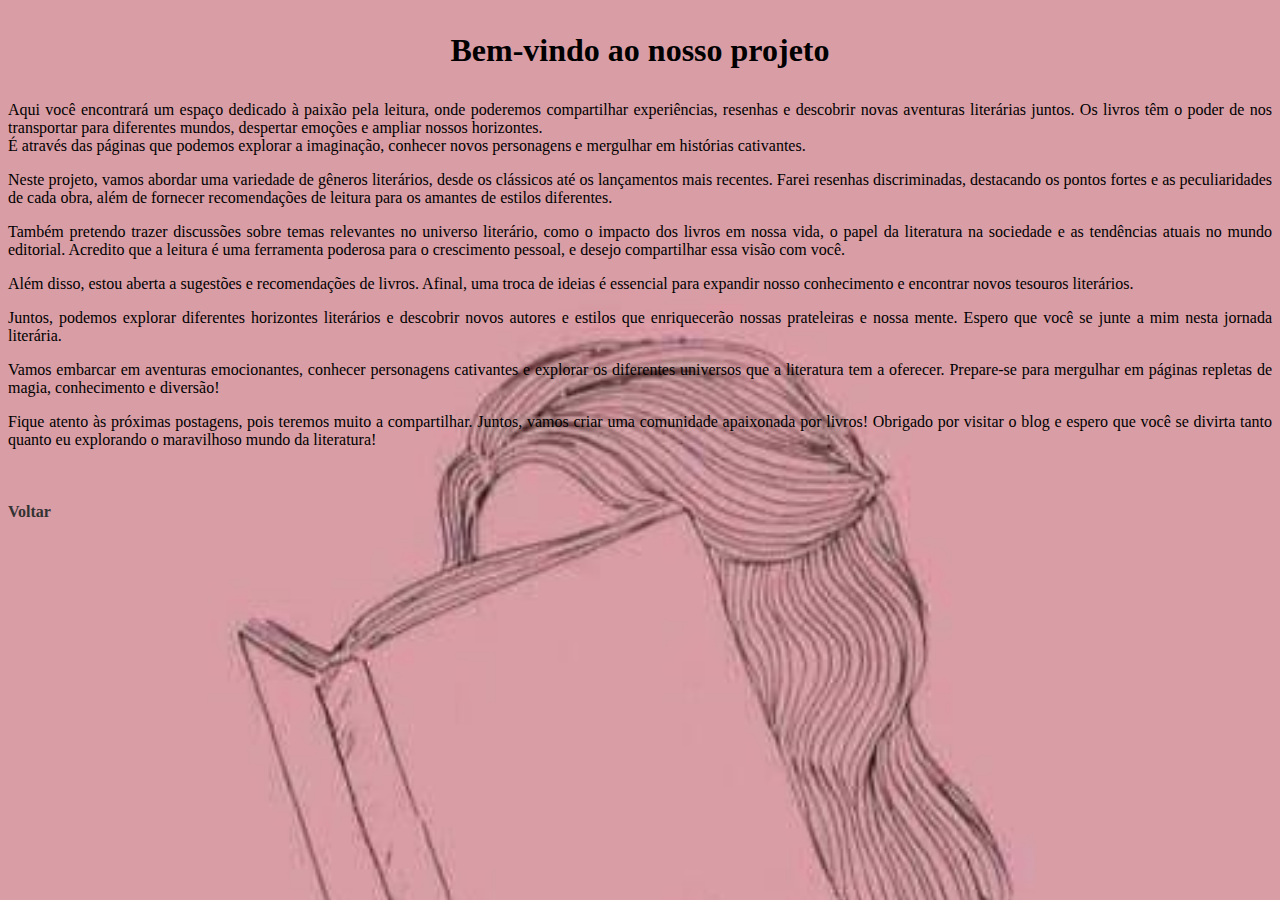
<file: projeto.html>
<!DOCTYPE html>
<html>
<head>
    <meta charset="UTF-8" />
    <meta name="viewport" content="width=device-width, initial-scale=1.0">
    <title>Projeto</title>
    <link rel="stylesheet" href="style1.css">
</head>
<body>
    <h1><p align="center">Bem-vindo ao nosso projeto</p></h1>
    <p align="justify">Aqui você encontrará um espaço dedicado à paixão pela leitura, onde poderemos compartilhar experiências, resenhas e descobrir novas aventuras literárias juntos. Os livros têm o poder de nos transportar para diferentes mundos, despertar emoções e ampliar nossos horizontes. <br>É através das páginas que podemos explorar a imaginação, conhecer novos personagens e mergulhar em histórias cativantes.</p>
    <p align="justify">Neste projeto, vamos abordar uma variedade de gêneros literários, desde os clássicos até os lançamentos mais recentes. Farei resenhas discriminadas, destacando os pontos fortes e as peculiaridades de cada obra, além de fornecer recomendações de leitura para os amantes de estilos diferentes.</p>
    <p align="justify">Também pretendo trazer discussões sobre temas relevantes no universo literário, como o impacto dos livros em nossa vida, o papel da literatura na sociedade e as tendências atuais no mundo editorial. Acredito que a leitura é uma ferramenta poderosa para o crescimento pessoal, e desejo compartilhar essa visão com você.</p>
    <p align="justify">Além disso, estou aberta a sugestões e recomendações de livros. Afinal, uma troca de ideias é essencial para expandir nosso conhecimento e encontrar novos tesouros literários.</p>
    <p align="justify">Juntos, podemos explorar diferentes horizontes literários e descobrir novos autores e estilos que enriquecerão nossas prateleiras e nossa mente. Espero que você se junte a mim nesta jornada literária.</p>
    <p align="justify">Vamos embarcar em aventuras emocionantes, conhecer personagens cativantes e explorar os diferentes universos que a literatura tem a oferecer. Prepare-se para mergulhar em páginas repletas de magia, conhecimento e diversão!</p>
    <p align="justify">Fique atento às próximas postagens, pois teremos muito a compartilhar. Juntos, vamos criar uma comunidade apaixonada por livros! Obrigado por visitar o blog e espero que você se divirta tanto quanto eu explorando o maravilhoso mundo da literatura!</p>
    <br>
    <a href="index.html">Voltar</a>
</body>
</html>
</file>
<file: style1.css>
/* Estilos padrão para desktop */
body {
  background-image: url("artes/livros-desktop.jpeg");
  background-repeat: no-repeat;
  background-size: cover;

}


/* Media query para dispositivos móveis */
@media (max-width: 768px) {
  body {
    background-image: url("artes/livro-mobile.jpg");
  }

  h1 {
    font-size: 20px;
  }

  p {
    font-size: 14px;
    margin: 10px;
    padding: 5px;
    margin-bottom: 20px;
  }
}

a {
  display: block;
  text-align: left;
  margin-top: 20px;
  color: #333;
  text-decoration: none;
  font-weight: bold;
}

a:hover {
  text-decoration: underline;
}
</file>
